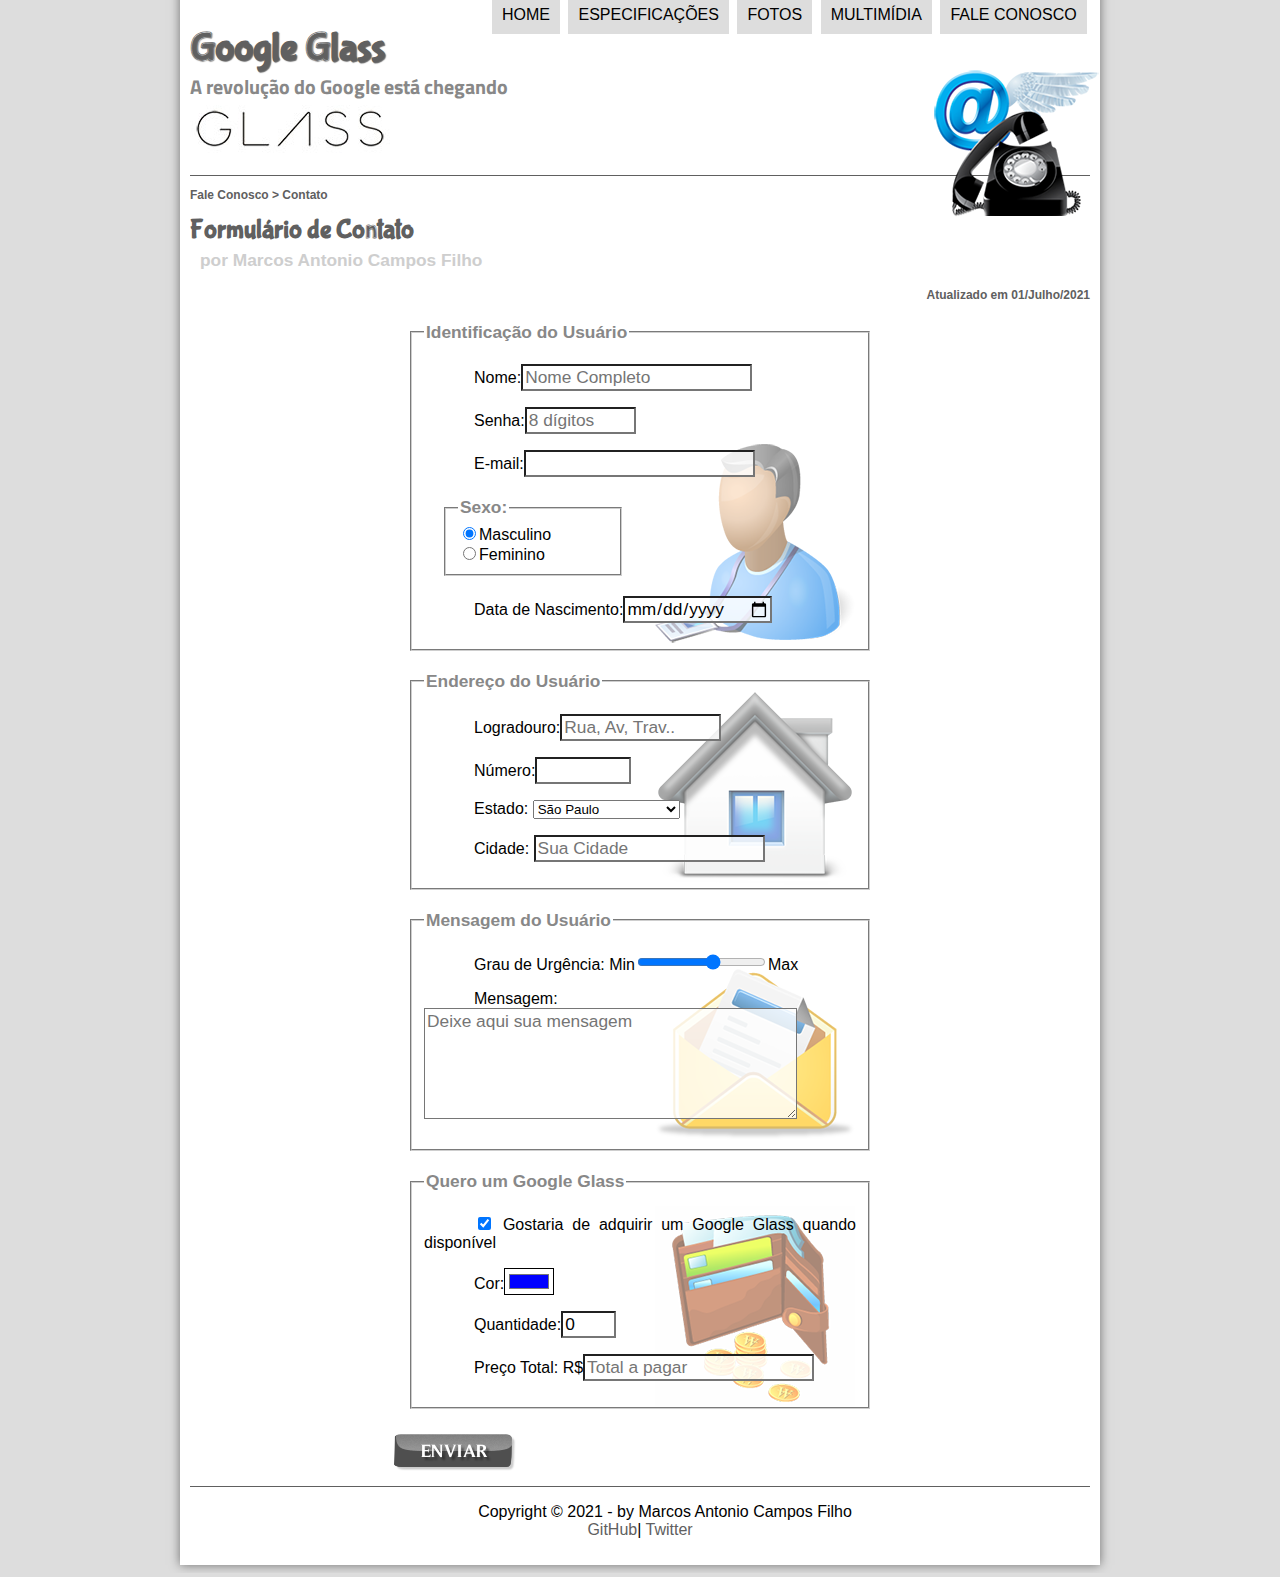
<file: fale-conosco.html>
<!DOCTYPE html>
<html lang="pt-br">
<head>
    <meta charset="UTF-8"/>
    <title>Tudo Sobre Google Glass</title>
    <link rel="stylesheet"  href="_css/estilo.css"/>
    <link rel="stylesheet" href="_css/form.css"/> 
    <script type="text/javascript" src="_javascript/funcoes.js"></script>
<script>
    function cal_total() {
        var qtd = parseInt(document.getElementById('cQtd').value);
        tot = qtd * 1500;
        document.getElementById('cTot').value = tot;
    }
</script>
</head>

<body>
<div id="interface">
      <header id="cabecalho">
      <hgroup>     
      <h1>Google Glass</h1>
      <h2>A revolução do Google está chegando</h2>
      </hgroup>
     
      <img id="icone" src="_imagens/contato.png" alt="">
<nav id="menu">    
<h1>Menu Principal</h1>
<ul type= "disc">
    <li onmouseover="mudaFoto('_imagens/home.png')" onmouseout="mudaFoto('_imagens/contato.png')"><a href="index.html"> Home</a></li>
    <li onmouseover="mudaFoto('_imagens/especificacoes.png')" onmouseout="mudaFoto('_imagens/contato.png')"><a href="specs.html">Especificações</a></li>
    <li onmouseover="mudaFoto('_imagens/fotos.png')" onmouseout="mudaFoto('_imagens/contato.png')"><a href="fotos.html">Fotos</a></li>
    <li onmouseover="mudaFoto('_imagens/multimidia.png')" onmouseout="mudaFoto('_imagens/contato.png')"><a href="multimidia.html">Multimídia</a></li>
    <li onmouseover="mudaFoto('_imagens/contato.png')" onmouseout="mudaFoto('_imagens/contato.png')"><a href="fale-conosco.html">Fale conosco</a></li>
</ul>

</nav>
       </header>
       <section id="corpo-full">
        <article id="noticia-principal"> 
            <header id="cabecalho-artigo">         
            <hgroup>
            <h3>Fale Conosco > Contato</h3>
            <h1>Formulário de Contato</h1>
            <h2>por Marcos Antonio Campos Filho</h2>
            <h3 class="direita">Atualizado em 01/Julho/2021</h3>
            </hgroup>
            </header>  
<form method="post" id="fContato" action="mailto:marcoscampos96@hotmail.com" oninput="cal_total();">

<fieldset id="usuario">                 
<legend>Identificação do Usuário</legend>
    <p><label for="cNome">Nome:</label><input type="text" name="tNome" id="cNome" size="20" maxlength="30" placeholder="Nome Completo"/></p>
    <p><label for="cSenha">Senha:</label><input type="password" name="tSenha" id="cSenha" size="8" maxlength="8" placeholder="8 dígitos"/></p>
    <p><label for="cMail">E-mail:</label><input type="email" name="tMail" id="cMail" size="20" maxlenght="40"/></p>
    <fieldset id="sexo">
        <legend>Sexo:</legend>
        <input type="radio" name="tSexo" id="cMasc" checked/><label for="cMasc">Masculino</label><br/>
        <input type="radio" name="tSexo" id="cFem"/><label for="cFem">Feminino</label>
    </fieldset>    
    <p><label for="cNasc">Data de Nascimento:</label><input type="date" name="tNasc" id="cNasc"/></p>
</fieldset>

<fieldset id="endereco">
<legend>Endereço do Usuário</legend>
    <p><label for="cRua">Logradouro:</label><input type="text" name="tRua" id="cRua" size="13" maxlenght="80" placeholder="Rua, Av, Trav.."/></p>
    <p><label for="cNum">Número:</label><input type="number" name="tNum" id="cNum" min="0" max="99999"/></p>
    <p><label for="cEst">Estado:</label>
        <select name="tEst" id="cEst">
             <optgroup label="Região Sudeste">
                 <option value="RJ">Rio de Janeiro</option>
                 <option value="SP" selected>São Paulo</option>
                 <option value="MG">Minas Gerias</option>
             </optgroup>
             
             <optgroup label="Região Sul">
                 <option value="PA">Paraná</option>
                 <option value="SC">Santa Catarina</option>
                 <option value="RS">Rio Grande do Sul</option>
            </optgroup>

        </select></p>
    <p><label for="cCid">Cidade:</label> <input type="text" name="tCid" id="cCid" size="20" maxlength="40" placeholder="Sua Cidade" list="cidades"/></p>
    <datalist id="cidades">
         <option value="Rio de Janeiro"></option>
         <option value="Nova Iguaçu"></option>
         <option value="Niterói"></option>
         <option value="Belford Roxo"></option>
    </datalist>

</fieldset>

<fieldset id="mensagem">
<legend>Mensagem do Usuário</legend>
    <p><label for="cUrg">Grau de Urgência:</label> Min<input type="range" name="tUrg" id="cUrg" min="0" max="10" step="2"/>Max</p>
    <p><label for="cMsg">Mensagem:</label>
    <textarea name="tMsg" id="cMsg" cols="35" rows="5" placeholder="Deixe aqui sua mensagem"></textarea></p>
</fieldset>

<fieldset id="pedido">
<legend>Quero um Google Glass</legend>
    <p><input type="checkbox" name="tCep" id="cPed" checked/>
        <label for="cPed">Gostaria de adquirir um Google Glass quando disponível</label></p>
    <p><label for="cCor">Cor:</label><input type="color" name="tCor" id="cCor" value="#0000ff"/></p>
    <p><label for="cQtd">Quantidade:</label><input type="number" name="tQtd" id="cQtd" min="0" max="5" value="0"/></p>
    <p><label for="cTot">Preço Total: R$</label><input type="text" name="tTot" id="cTot" placeholder="Total a pagar" readonly/></p>
</fieldset>

<input type="image" name="tEnviar" src="_imagens/botao-enviar.png"/>
</form>

      </article>
  </section>
<footer id="rodape">
    <p>Copyright &copy; 2021 - by Marcos Antonio Campos Filho<br/>
    <a href="https://github.com/Marcos-Campos-Filho" target="_blank">GitHub</a>|
    <a href="https://twitter.com/Mark4Games1996" target="_blank">Twitter</a></p>
    </footer>
    </div>
    </body>
    </html>
</file>
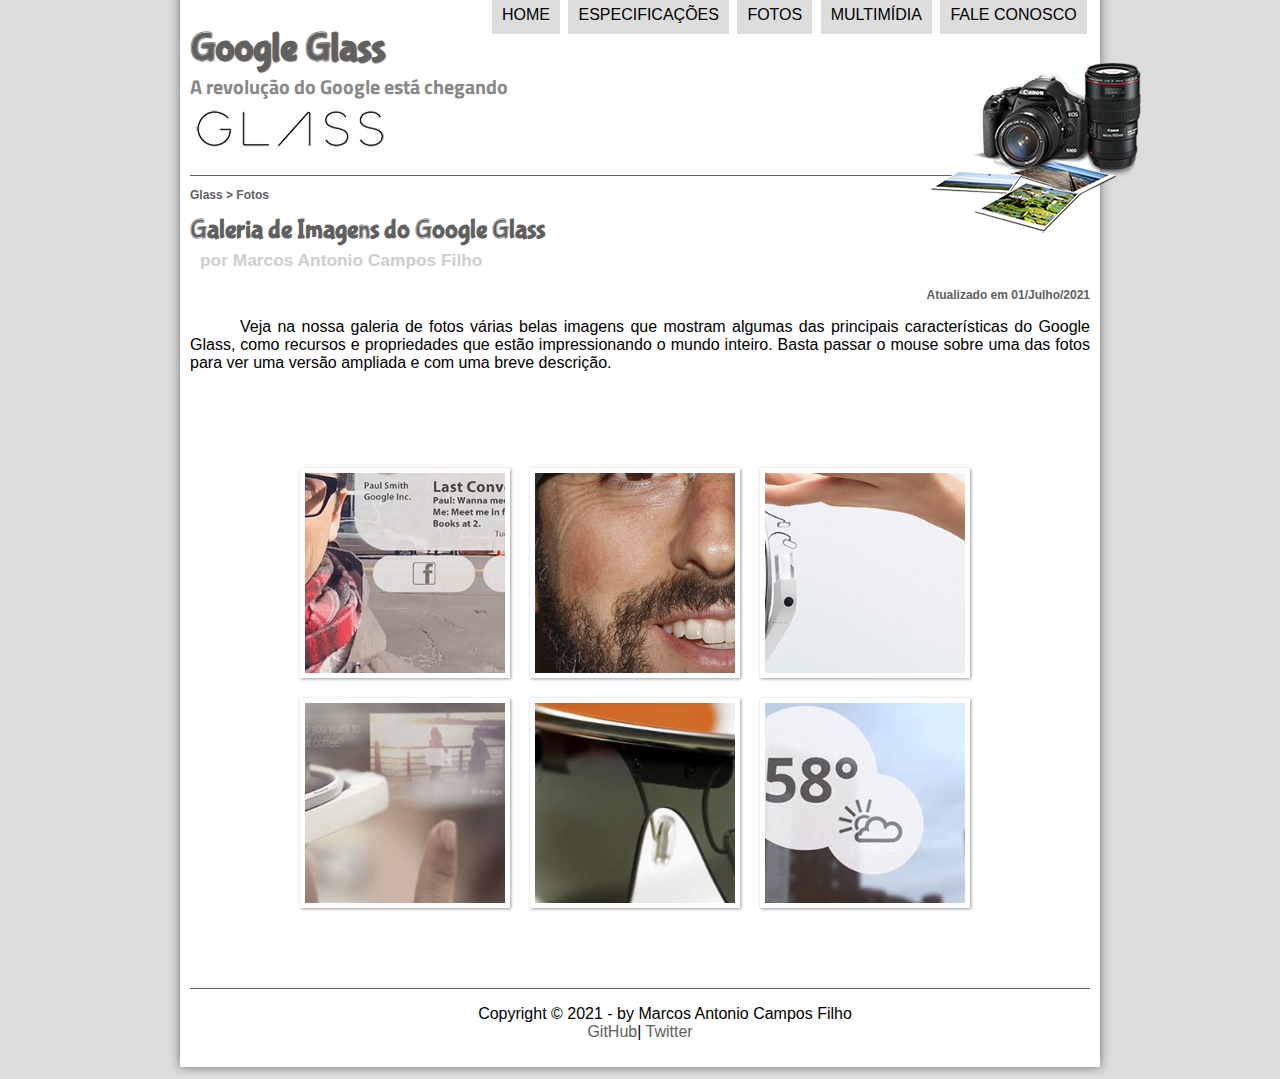
<file: fotos.html>
<!DOCTYPE html>
<html lang="pt-br">
<head>
    <meta charset="UTF-8"/>
    <title>Tudo Sobre Google Glass</title>
    <link rel="stylesheet"  href="_css/estilo.css"/>
    <link rel="stylesheet" href="_css/fotos.css"/> 
</head>
<script type="text/javascript" src="_javascript/funcoes.js"></script>
<body>
<div id="interface">
      <header id="cabecalho">
      <hgroup>     
      <h1>Google Glass</h1>
      <h2>A revolução do Google está chegando</h2>
      </hgroup>
     
      <img id="icone" src="_imagens/fotos.png" alt="">
<nav id="menu">    
<h1>Menu Principal</h1>
<ul type= "disc">
    <li onmouseover="mudaFoto('_imagens/home.png')" onmouseout="mudaFoto('_imagens/fotos.png')"><a href="index.html"> Home</a></li>
    <li onmouseover="mudaFoto('_imagens/especificacoes.png')" onmouseout="mudaFoto('_imagens/fotos.png')"><a href="specs.html">Especificações</a></li>
    <li onmouseover="mudaFoto('_imagens/fotos.png')" onmouseout="mudaFoto('_imagens/fotos.png')"><a href="fotos.html">Fotos</a></li>
    <li onmouseover="mudaFoto('_imagens/multimidia.png')" onmouseout="mudaFoto('_imagens/fotos.png')"><a href="multimidia.html">Multimídia</a></li>
    <li onmouseover="mudaFoto('_imagens/contato.png')" onmouseout="mudaFoto('_imagens/fotos.png')"><a href="fale-conosco.html">Fale conosco</a></li>
</ul>

</nav>
       </header>
       <section id="corpo-full">
        <article id="noticia-principal"> 
            <header id="cabecalho-artigo">         
            <hgroup>
            <h3>Glass > Fotos</h3>
            <h1>Galeria de Imagens do Google Glass</h1>
            <h2>por Marcos Antonio Campos Filho</h2>
            <h3 class="direita">Atualizado em 01/Julho/2021</h3>
            </hgroup>
            </header>   
<p>Veja na nossa galeria de fotos várias belas imagens que mostram algumas das principais características do Google Glass, como recursos e propriedades que estão impressionando o mundo inteiro. Basta passar o mouse sobre uma das fotos para ver uma versão ampliada e com uma breve descrição.</p>

<ul id="album-fotos">
    <li id="foto01"><span>Agenda e lembretes</spam></li>
    <li id="foto02"><span>Sergey Brin usando o Glass</span></li>
    <li id="foto03"><span>Leve e compacto</span></li>
    <li id="foto04"><span>Sensação de uma tela de 50"</span></li>
    <li id="foto05"><span>Vários tipos de lente</span></li>
    <li id="foto06"><span>Informações importantes</span></li>
</ul>
         </article>

   </section>
<footer id="rodape">
    <p>Copyright &copy; 2021 - by Marcos Antonio Campos Filho<br/>
    <a href="https://github.com/Marcos-Campos-Filho" target="_blank">GitHub</a>|
    <a href="https://twitter.com/Mark4Games1996" target="_blank">Twitter</a></p>
    </footer>
    </div>
    </body>
    </html>
</file>
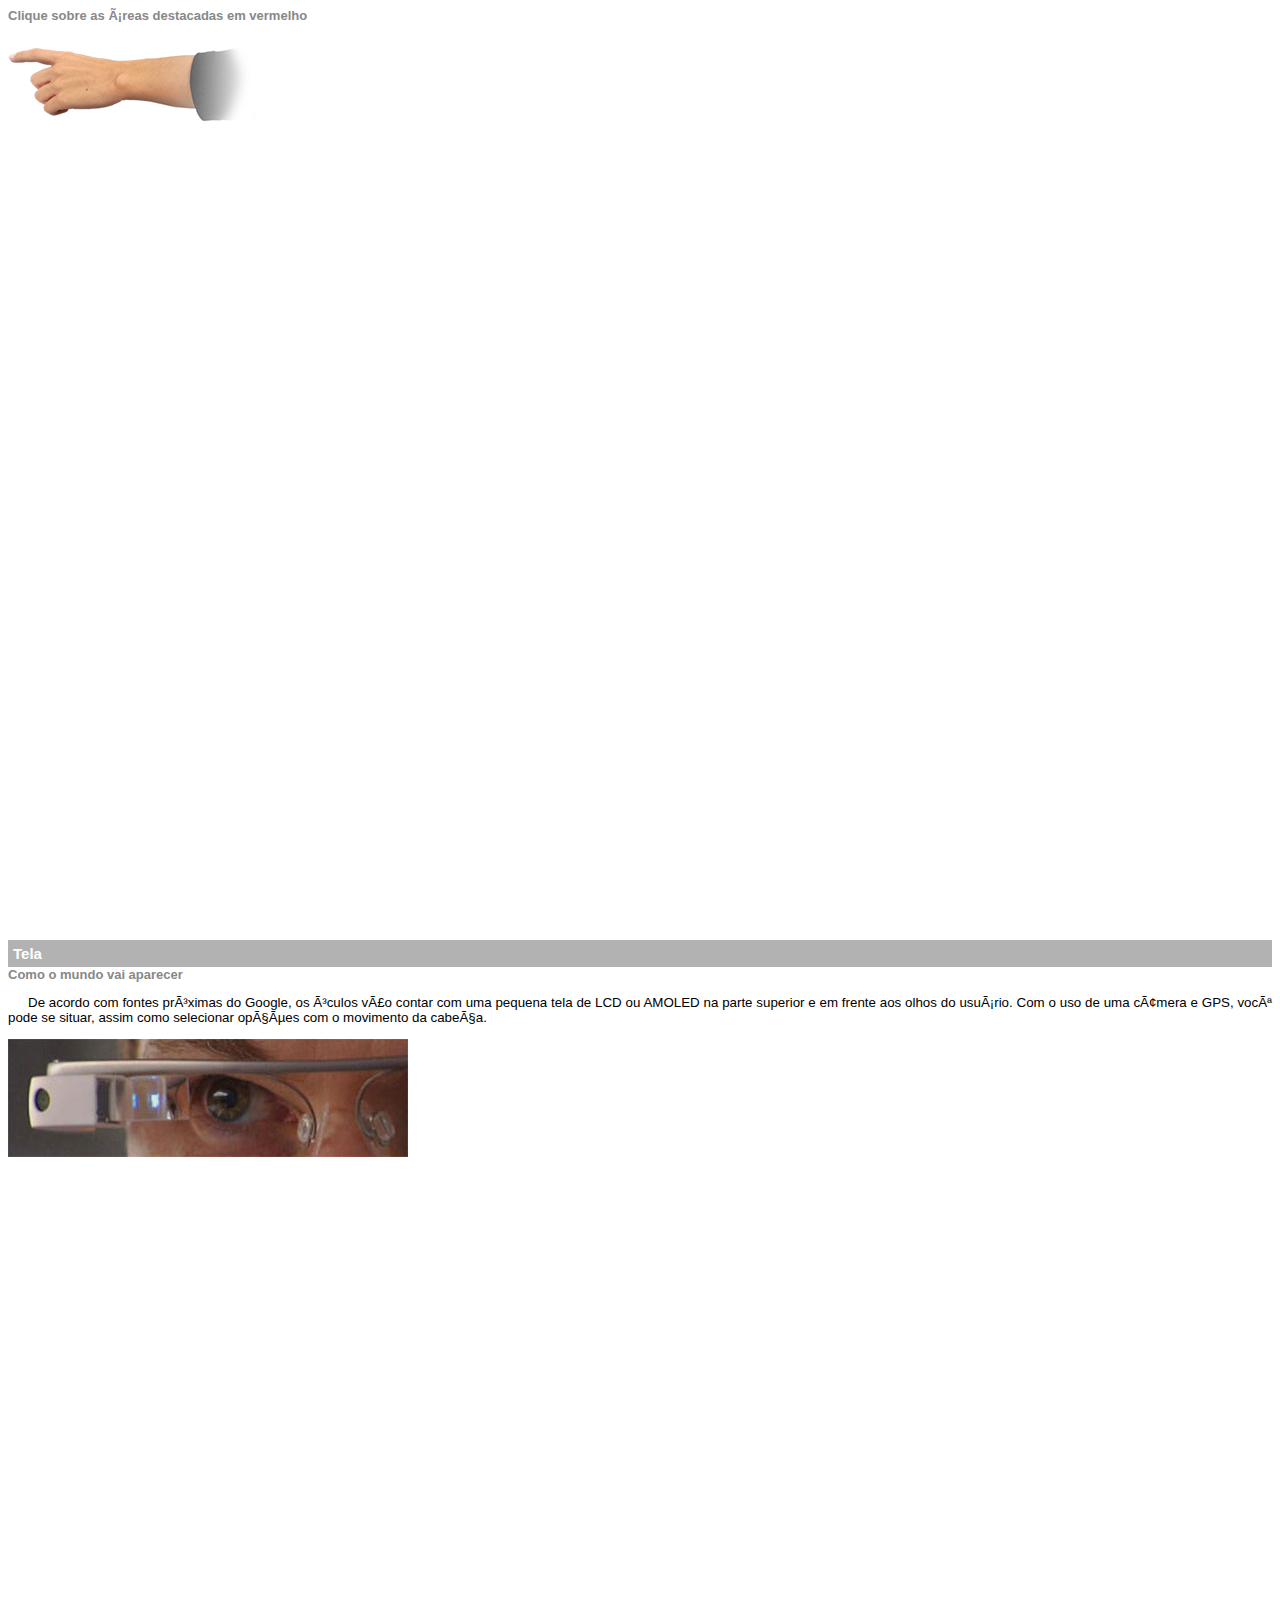
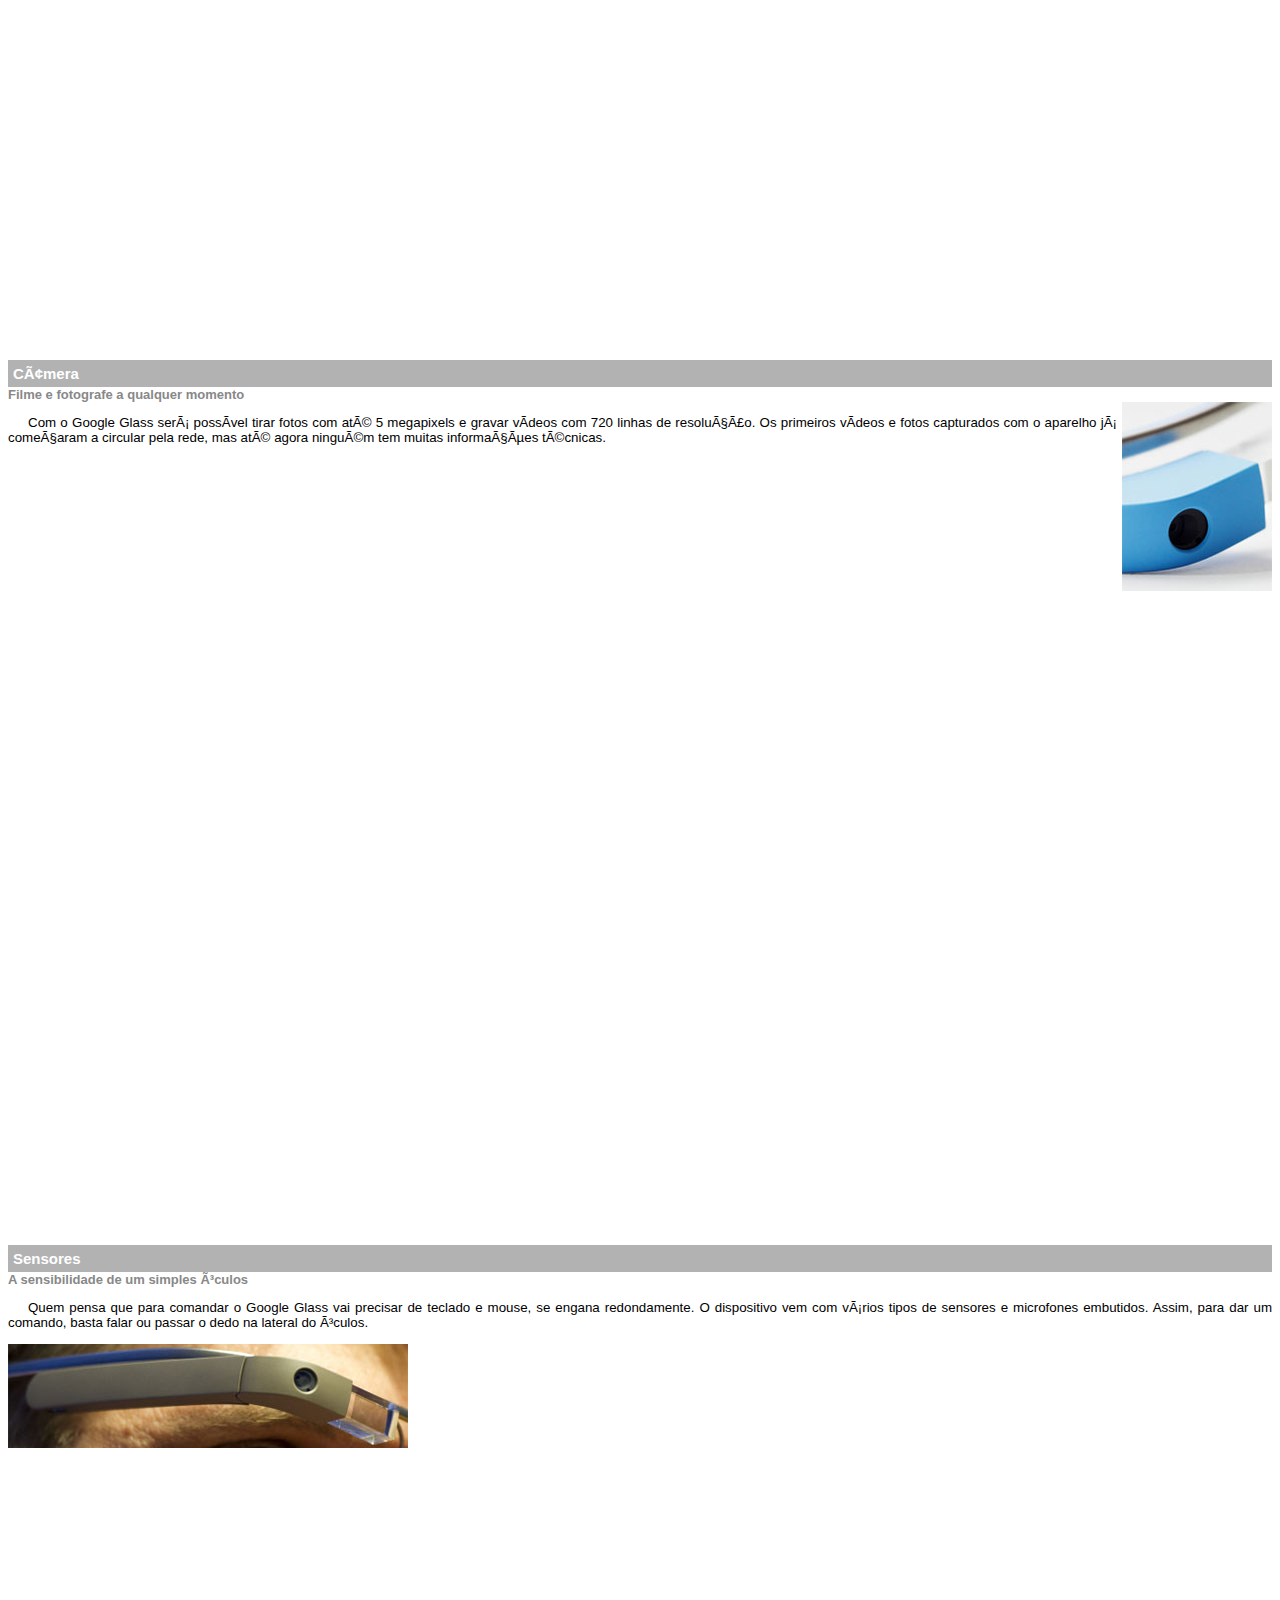
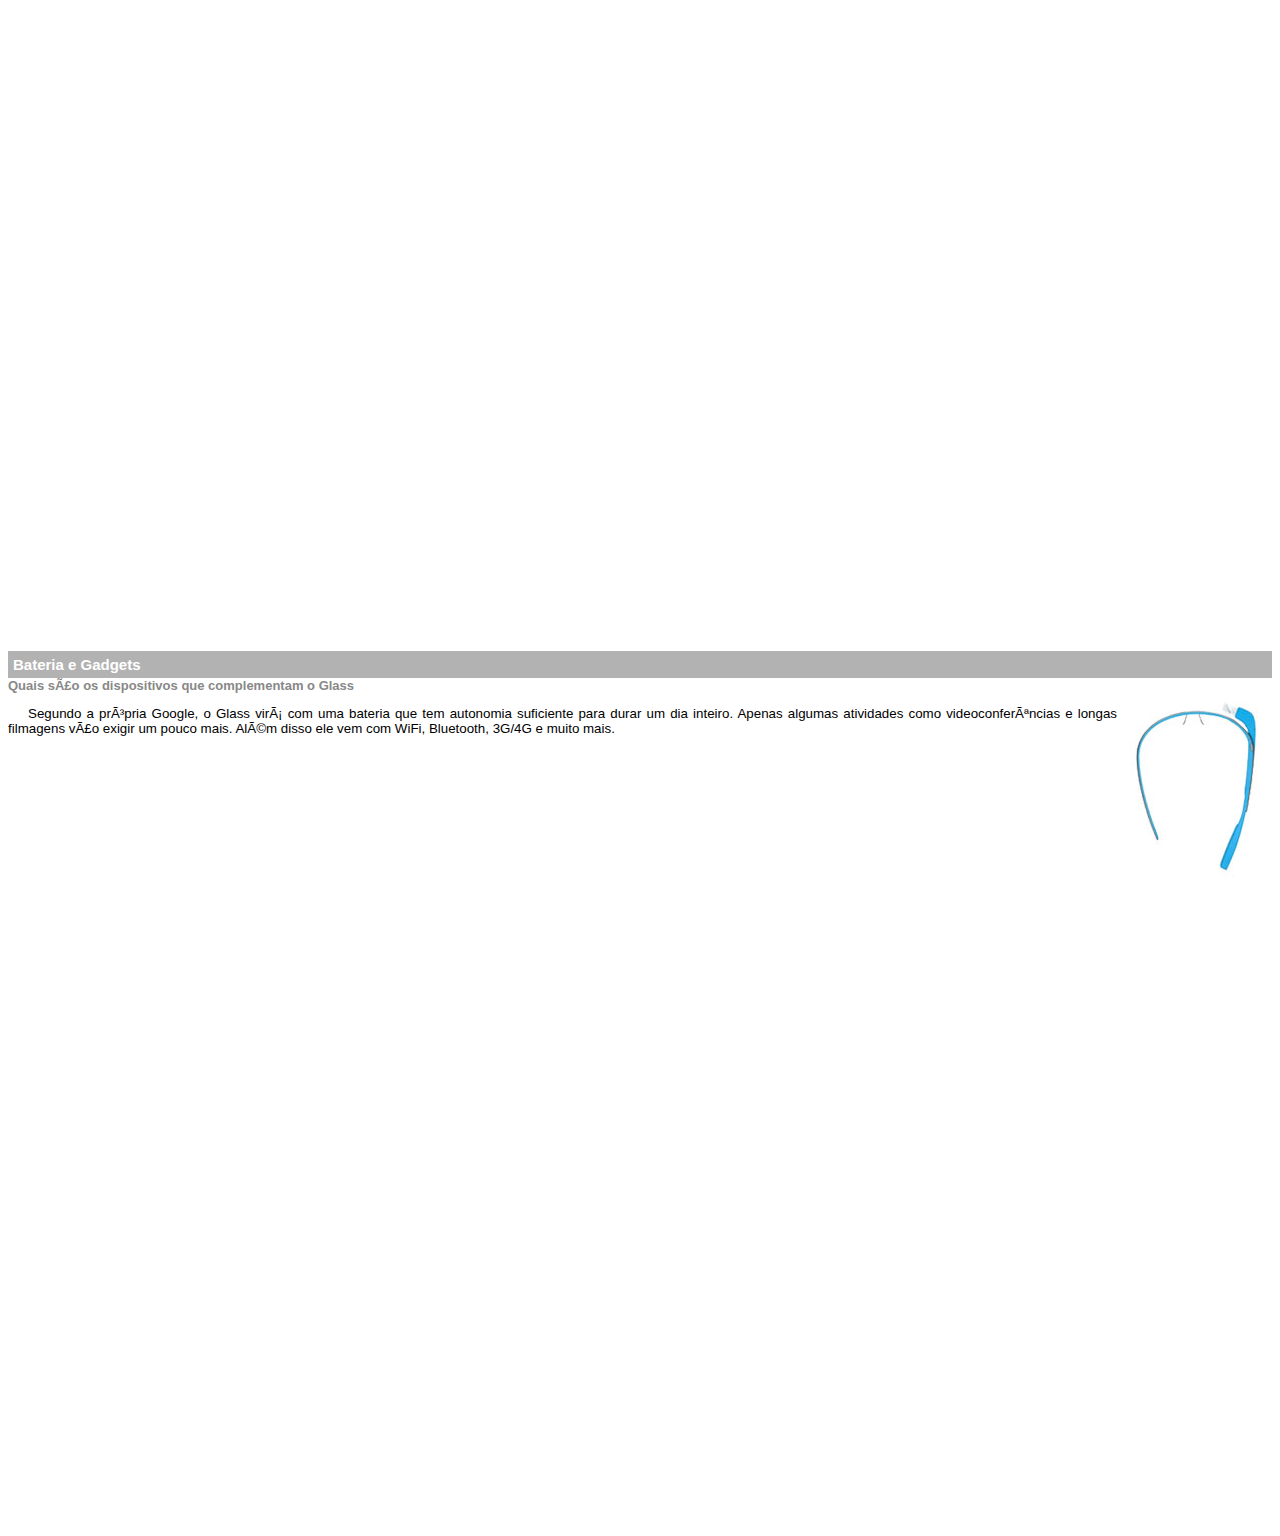
<file: google-glass.html>
<!DOCTYPE html>
<html>
<head>
    <meta charset="UT-8">
    <title> Informações sobre Google Glass </title>
    <style>
        body {
            font-family: Arial;
            font-size: 10pt;
            overflow-x: hidden;
        }
        
        p {
            text-align: justify;
            text-indent: 20px;
        }
        article h1 {
            font-size: 15px;
            color: #ffffff;
            background-color: rgb(0,0,0,0.3);
            padding: 5px;
            margin: 0px;
        }
        article h2 {
            font-size: 13px;
            color: #888888;
            margin: 0px;
        }
        article {
            margin-bottom: 800px;
        }
        img.img-dir {
            display: block;
            float: right;
            margin-left: 5px;
        }
    </style>
</head>
<body>
<article id="topo">
<header>    
    <h2>Clique sobre as áreas destacadas em vermelho</h2>
</header>
<img src="_imagens/mao.png" alt="Mão apontando para a esquerda"/> 
</article>

<article id="tela">
<header>    
    <h1>Tela</h1>
    <h2>Como o mundo vai aparecer</h2>
</header>
<p>De acordo com fontes próximas do Google, os óculos vão contar com uma pequena tela de LCD ou AMOLED na parte superior e em frente aos olhos do usuário. Com o uso de uma câmera e GPS, você pode se situar, assim como selecionar opções com o movimento da cabeça.</p>
<img src="_imagens/det-tela.jpg" alt="Tela do Google Glass"/>
</article>

<article id="camera">
<header>
    <h1>Câmera</h1>
    <h2>Filme e fotografe a qualquer momento</h2>
</header>
<img src="_imagens/det-camera.jpg" class="img-dir" alt="Câmera do Google Glass"/>
<p>Com o Google Glass será possível tirar fotos com até 5 megapixels e gravar vídeos com 720 linhas de resolução. Os primeiros vídeos e fotos capturados com o aparelho já começaram a circular pela rede, mas até agora ninguém tem muitas informações técnicas.</p>
</article>

<article id="sensores">
<header>
    <h1>Sensores</h1>
    <h2>A sensibilidade de um simples óculos</h2>
</header>
<p>Quem pensa que para comandar o Google Glass vai precisar de teclado e mouse, se engana redondamente. O dispositivo vem com vários tipos de sensores e microfones embutidos. Assim, para dar um comando, basta falar ou passar o dedo na lateral do óculos.</p>
<img src="_imagens/det-touch.jpg" alt="Sensores do Google Glass"/>
</article>

<article id="gadgets">
<header>
    <h1>Bateria e Gadgets</h1>
    <h2>Quais são os dispositivos que complementam o Glass</h2>
</header>
<img src="_imagens/det-bateria.jpg" class="img-dir" alt="Bateria e Gadgets do Google Glass"/>
<p>Segundo a própria Google, o Glass virá com uma bateria que tem autonomia suficiente para durar um dia inteiro. Apenas algumas atividades como videoconferências e longas filmagens vão exigir um pouco mais. Além disso ele vem com WiFi, Bluetooth, 3G/4G e muito mais.</p>
</article>
</body>
</html>
</file>
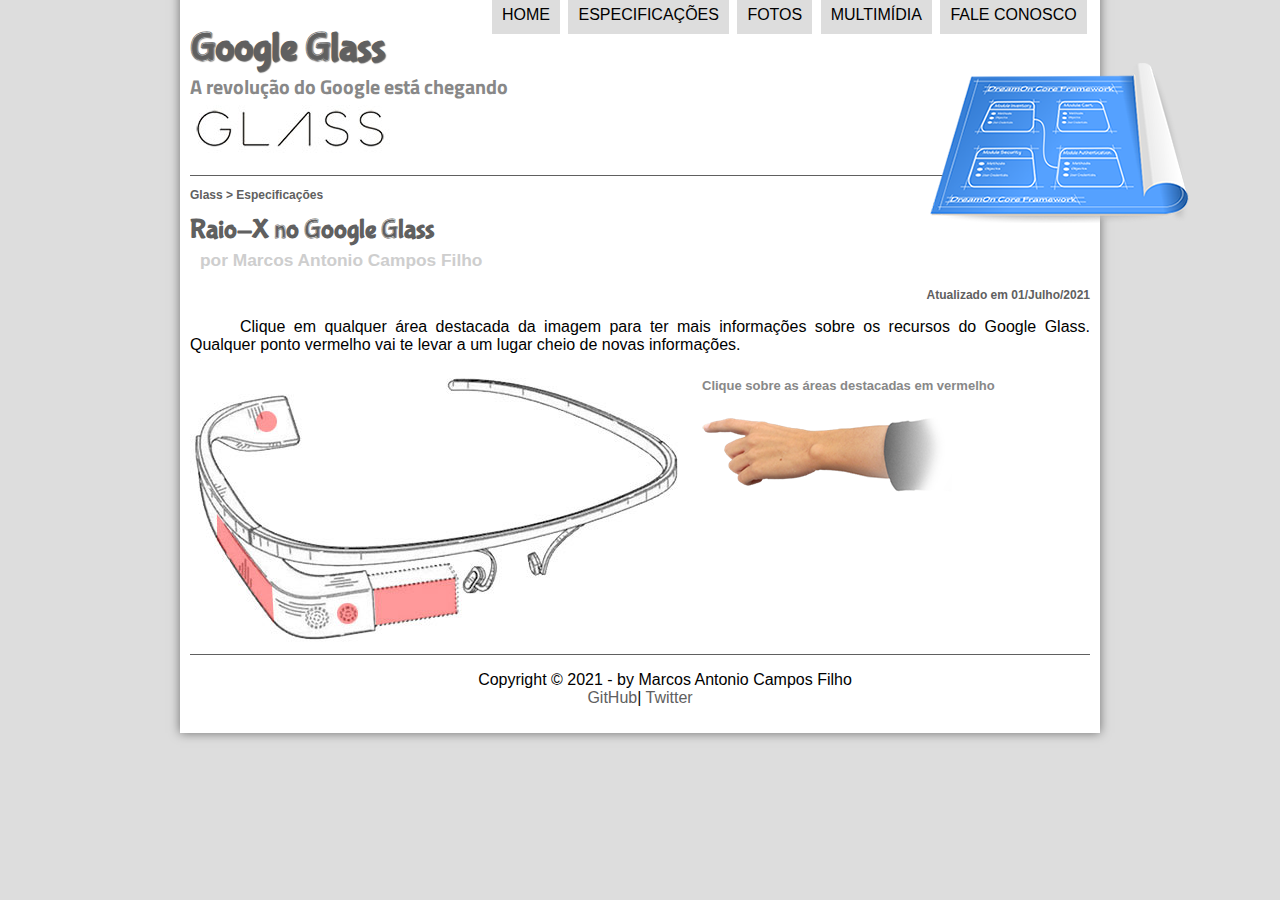
<file: specs.html>
<!DOCTYPE html>
<html lang="pt-br">
<head>
    <meta charset="UTF-8"/>
    <title>Tudo Sobre Google Glass</title>
    <link rel="stylesheet"  href="_css/estilo.css"/> 
    <link rel="stylesheet" href="_css/specs.css"/>
</head>
<script type="text/javascript" src="_javascript/funcoes.js"></script>
<body>
<div id="interface">
      <header id="cabecalho">
      <hgroup>     
      <h1>Google Glass</h1>
      <h2>A revolução do Google está chegando</h2>
      </hgroup>
     
      <img id="icone" src="_imagens/especificacoes.png" alt="">
<nav id="menu">    
<h1>Menu Principal</h1>
<ul type= "disc">
    <li onmouseover="mudaFoto('_imagens/home.png')" onmouseout="mudaFoto('_imagens/especificacoes.png')"><a href="index.html"> Home</a></li>
    <li onmouseover="mudaFoto('_imagens/especificacoes.png')" onmouseout="mudaFoto('_imagens/especificacoes.png')"><a href="specs.html">Especificações</a></li>
    <li onmouseover="mudaFoto('_imagens/fotos.png')" onmouseout="mudaFoto('_imagens/especificacoes.png')"><a href="fotos.html">Fotos</a></li>
    <li onmouseover="mudaFoto('_imagens/multimidia.png')" onmouseout="mudaFoto('_imagens/especificacoes.png')"><a href="multimidia.html">Multimídia</a></li>
    <li onmouseover="mudaFoto('_imagens/contato.png')" onmouseout="mudaFoto('_imagens/especificacoes.png')"><a href="fale-conosco.html">Fale conosco</a></li>
</ul>

</nav>
       </header>
<section id="corpo-full">
    <article id="noticia-principal"> 
        <header id="cabecalho-artigo">         
        <hgroup>
        <h3>Glass > Especificações</h3>
        <h1>Raio-X no Google Glass</h1>
        <h2>por Marcos Antonio Campos Filho</h2>
        <h3 class="direita">Atualizado em 01/Julho/2021</h3>
        </hgroup>
        </header>   
<p>Clique em qualquer área destacada da imagem para ter mais informações sobre os recursos do Google Glass. Qualquer ponto vermelho vai te levar a um lugar cheio de novas informações.</p>

<section id="conteudo">

</section>
      <img src="_imagens/glass-esquema-marcado.jpg" usemap="#meumapa"/>
      <map name="meumapa">
            <area shape="rect" coords="183,203,267,259" href="google-glass.html#tela" target="janela"/>
            <area shape="circle" coords="155,243,12" href="google-glass.html#camera" target="janela"/>
            <area shape="circle" coords="76,52,12" href="google-glass.html#gadgets" target="janela"/>
            <area shape="poly" coords="29,149,79,216,80,246,26,165" href="google-glass.html#sensores" target="janela"/>
      </map>
      <iframe src="google-glass.html" name="janela" id="frame-spec"></iframe>
     </article>
</section>
<footer id="rodape">
    <p>Copyright &copy; 2021 - by Marcos Antonio Campos Filho<br/>
    <a href="https://github.com/Marcos-Campos-Filho" target="_blank">GitHub</a>|
    <a href="https://twitter.com/Mark4Games1996" target="_blank">Twitter</a></p>
    </footer>
    </div>
    </body>
    </html>
</file>
<file: _css/estilo.css>
@charset "UTF-8";
@import url('https://fonts.googleapis.com/css2?family=Titillium+Web&display=swap');
@font-face {
    font-family: 'FonteLogo';
    src: url("../_fonts/bubblegum-sans-regular.otf");
}

body {
    font-family: Arial, sans-serif;         
    background-color: #dddddd;
    color: rgba(0,0,0,1)
}

div#interface {       /* Formatação para o <div> */
     width: 900px;
     background-color: #ffffff;
     margin: -20px auto 0px auto;
     box-shadow: 0px 0px 10px rgba(0,0,0,0.5);
     padding: 10px ;  /* Quando todos os 4 valores forem iguais basta informar 1 */
     position: relative;
}

video#video-home {
    width: 490px;
}

video#video-lateral {
    width: 355px;
}

p  {
    text-align: justify;
    text-indent: 50px;
}

a {
    color: #606060;
    text-decoration: none;
}

a:hover {
    text-decoration: underline;
}

header#cabecalho img#icone {
    position: absolute;
    left: 750px;
    top: 75px;
}

header#cabecalho {
     border-bottom: 1px #606060 solid;
     height: 150px;
     background: url("../_imagens/glass-logo-peq.jpg") no-repeat 0px 80px;
}

header#cabecalho h1 {
    font-family: 'FonteLogo' , sans-serif;
    font-size: 30pt;
    color: #606060;
    text-shadow: 1px 1px 1px rgba(0,0,0,.6);
    padding: 0px;
    margin-bottom: 0px;
}

header#cabecalho h2 {
    font-family: 'Titillium Web', sans-serif;
    font-size: 15pt;
    color: #888888;
    padding: 0px;
    margin-top: 0px;
}


/* Formatação de imagens com legenda */

figure.foto-legenda {
     position: relative;
     border: 8px solid white;
     box-shadow: 1px 1px 4px black;
}

figure.foto-legenda img {
    width: 100%;
    height: 100%;
}

figure.foto-legenda figcaption {
    opacity: 0;
    position: absolute;
    top: 0px;
    background-color: rgba(0,0,0,0.4);
    color: white;
    width: 100%;
    height: 100%;
    padding: 10px;
    box-sizing: border-box;
    transition: opacity 1s;
}

figure.foto-legenda:hover figcaption {
    opacity: 1;
}

/* Formatação do Menu */

nav#menu {
    display: block;    
}

nav#menu ul {
    list-style: none;
    text-transform: uppercase;
    position: absolute;
    top: -10px;
    left: 270px;
}

nav#menu li {
    display: inline-block;
    background-color: #dddddd;
    padding: 10px;
    margin: 2px;
    transition: background-color 1s;
}

nav#menu li:hover {
    background-color: #606060;
    
}

nav#menu h1 {
    display: none;
}

nav#menu a {
    color: #000000;
    text-decoration: none;
}

nav#menu a:hover {
    color: #ffffff;
}

/* Formatação do section,aside,footer,article" */

section#corpo {
    display: block;
    width: 490px;
    float: left;
    border-right: 1px solid #606060;
    padding: 15px;
}

article#noticia-principal h2 {
    font-size: 13pt;
    color: #606060;
    background-color: #dddddd;
    padding: 5px 0px 5px 10px;
    margin: 10px 0px 10px 0px;
}

header#cabecalho-artigo h1 {
    font-family: 'FonteLogo', sans-serif;
    font-size: 20pt;
    color: #606060;
    margin-bottom: 0px;
    margin-top: 0px;
}

header#cabecalho-artigo h2 {
    font-size: 13pt;
    color: #cecece;
    background-color: #ffffff;
    margin: 0px;
}

header#cabecalho-artigo h3 {
    font-size: 12px;
    color: #606060;

}

.direita {
    text-align: right;
}


table#tabelaspec {
    border: 1px solid #606060;
    border-spacing: 0px;
    margin-left: auto;
    margin-right: auto;
}

table#tabelaspec td {
    border: 1px solid #606060;
    padding: 10px;
    text-align: center;
    vertical-align: middle;
}

table#tabelaspec td.ce {
     color: #ffffff;
     background-color: #606060;
     vertical-align: top;
     font-weight: bold;
}

table#tabelaspec td.cd {
    background-color: #cecece;
    text-align: left;
}

table#tabelaspec caption {
    color: #888888;
    font-size: 13pt;
    font-weight: bolder;
}

table#tabelaspec caption span {
    display: block;
    float: right;
    color: #000000;
    font-size: 8pt;
    margin-top: 10px;
}

aside#lateral {
    display: block;
    width: 350px;
    float: right;
    background-color: #dddddd;
    padding: 10px;
    margin-top: 10px;
    box-shadow: 2px 2px 2px rgba(0,0,0,0.5);
     
}

aside#lateral h1 {
    font-family: 'FonteLogo',sans-serif;
    font-size: 20pt;
    color: #606060;
    margin-top: 0px;
}

aside#lateral h2 {
    background-color: #606060;
    font-size: 13pt;
    color: #ffffff;
    padding: 5px;
}

footer#rodape {
    clear: both;
    border-top: 1px solid #606060;   
}

footer#rodape p {
    text-align: center;
}
</file>
<file: _css/form.css>
@charset "UTF-8";

form {
    width: 500px;
    margin: auto;
}

input , textarea {
    font-family: sans-serif;
    font-weight: normal;
    font-size: 13pt;
    background-color: rgba(255,255,255,.8);
}

input:hover , textarea:hover {
    background-color: #dddddd;
}

legend {
    color: #888888;
    font-weight: bold;
    font-size: 13pt;
    font-family: sans-serif;
}

fieldset {
    border-color: #cecece;
    margin: 20px;
}

fieldset#sexo {
    width: 150px;
}

fieldset#usuario {
    background: url("../_imagens/icone-contato.png") no-repeat 95% 95%;
}

fieldset#endereco {
    background: url("../_imagens/icone-endereco.png") no-repeat 95% 95%;
}

fieldset#mensagem {
    background: url("../_imagens/icone-mensagem.png") no-repeat 95% 95%;
}

fieldset#pedido {
    background: url("../_imagens/icone-pagamento.png") no-repeat 95% 95%;
}
</file>
<file: _css/fotos.css>
@charset "UTF-8";

ul#album-fotos {
    width: 700px;
    margin: 0 auto;
    padding: 70px;
    overflow: hidden;
    list-style: none;
}

ul#album-fotos li {
    float: left;
    width: 200px;
    height: 200px;
    margin: 10px;
    border: 5px solid #ffffff;
    background-color: #ffffff;
    box-shadow: 1px 1px 3px rgba(0,0,0,.4);
    transition: all 0.4s ease-in;
}

ul#album-fotos li span {
    opacity: 0;
    color: #ffffff;
    text-shadow: 1px 1px 1px #000000;
    background-color: rgba(0,0,0,.3);
    font-size: 9pt;
    line-height: 370px;
    padding: 5px;
}

ul#album-fotos li:hover {
    transform: scale(1.5);
}

ul#album-fotos li:hover span {
    opacity: 1;
}

ul#album-fotos li#foto01 {
    background: url(../_imagens/galeria-01.jpg) no-repeat;
    background-position: 50% 50%;
    background-size: 400px 400px;
    background-color: #ffffff;
}

ul#album-fotos li#foto01:hover {
      background-position: 0px 0px;
      background-size: 200px 200px;
}

ul#album-fotos li#foto02 {
    background: url(../_imagens/galeria-02.jpg) no-repeat;
    background-position: 50% 50%;
    background-size: 400px 400px;
    background-color: #ffffff;
}

ul#album-fotos li#foto02:hover {
    background-position: 0px 0px;
    background-size: 200px 200px;
}

ul#album-fotos li#foto03 {
    background: url(../_imagens/galeria-03.jpg) no-repeat;
    background-position: 50% 50%;
    background-size: 400px 400px;
    background-color: #ffffff;
}

ul#album-fotos li#foto03:hover {
    background-position: 0px 0px;
    background-size: 200px 200px;
}

ul#album-fotos li#foto04 {
    background: url(../_imagens/galeria-04.jpg) no-repeat;
    background-position: 50% 50%;
    background-size: 400px 400px;
    background-color: #ffffff;
}

ul#album-fotos li#foto04:hover {
    background-position: 0px 0px;
    background-size: 200px 200px;
}

ul#album-fotos li#foto05 {
    background: url(../_imagens/galeria-05.jpg) no-repeat;
    background-position: 50% 50%;
    background-size: 400px 400px;
    background-color: #ffffff;
}

ul#album-fotos li#foto05:hover {
    background-position: 0px 0px;
    background-size: 200px 200px;
}

ul#album-fotos li#foto06 {
    background: url(../_imagens/galeria-06.jpg) no-repeat;
    background-position: 50% 50%;
    background-size: 400px 400px;
    background-color: #ffffff;
}

ul#album-fotos li#foto06:hover {
    background-position: 0px 0px;
    background-size: 200px 200px;
}
</file>
<file: _css/specs.css>
@charset "UTF-8";

section#conteudo {
    width: 1000px;
    margin: auto;
}

iframe#frame-spec {
    width: 380px;
    height: 280px;
    border: none;
}

iframe#frame-spec::-webkit-scrollbar {
    display: none;
}
</file>
